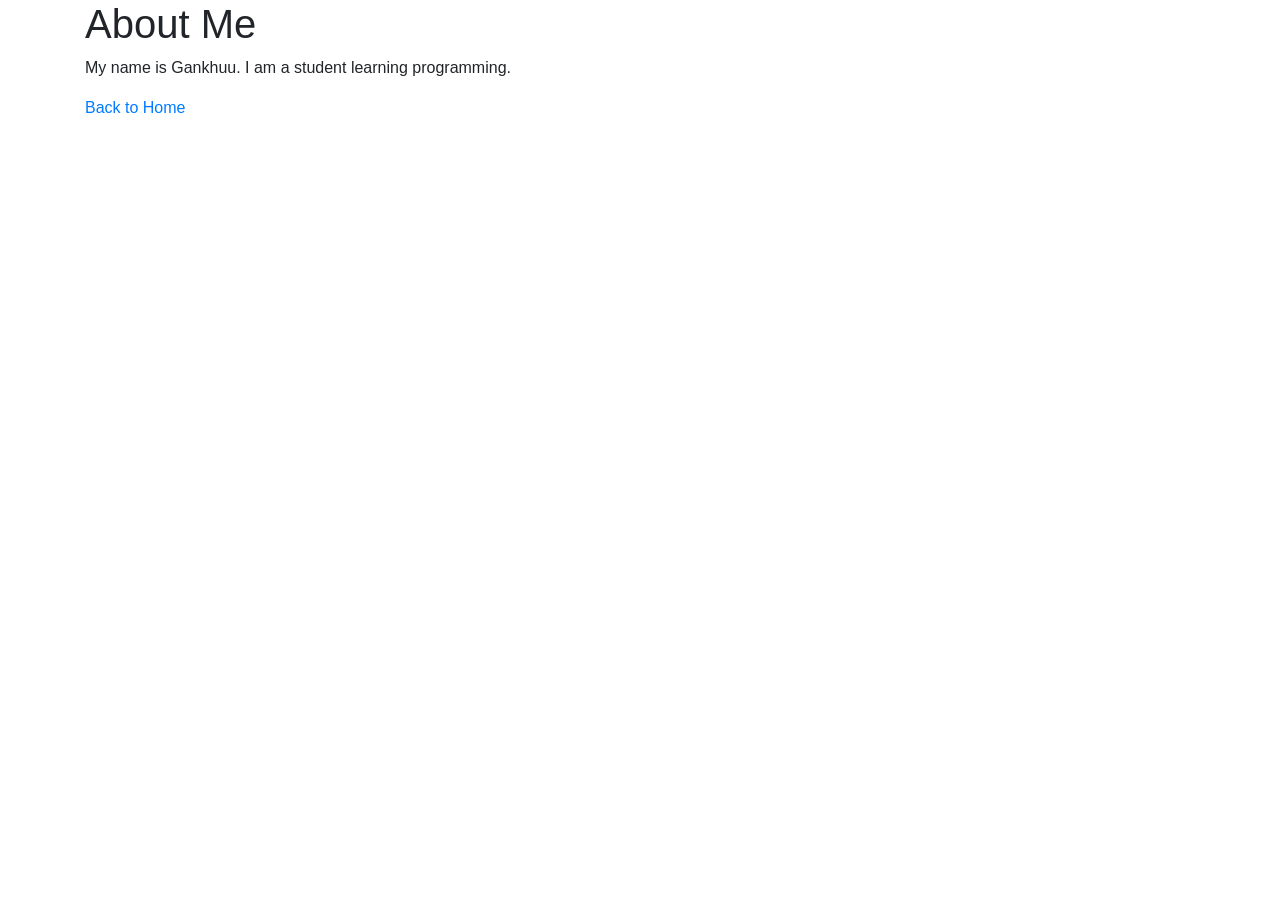
<file: about.html>
<!DOCTYPE html>
<html>
<head>
    <title>About Me</title>
    <link rel="stylesheet" href="https://cdn.jsdelivr.net/npm/bootstrap@4.5.3/dist/css/bootstrap.min.css">
    <link href="styles.css" rel="stylesheet">
</head>

<body>
<div class="container">
    <h1>About Me</h1>
    <p>My name is Gankhuu. I am a student learning programming.</p>
    <a href="index.html">Back to Home</a>
</div>
</body>
</html>
</file>
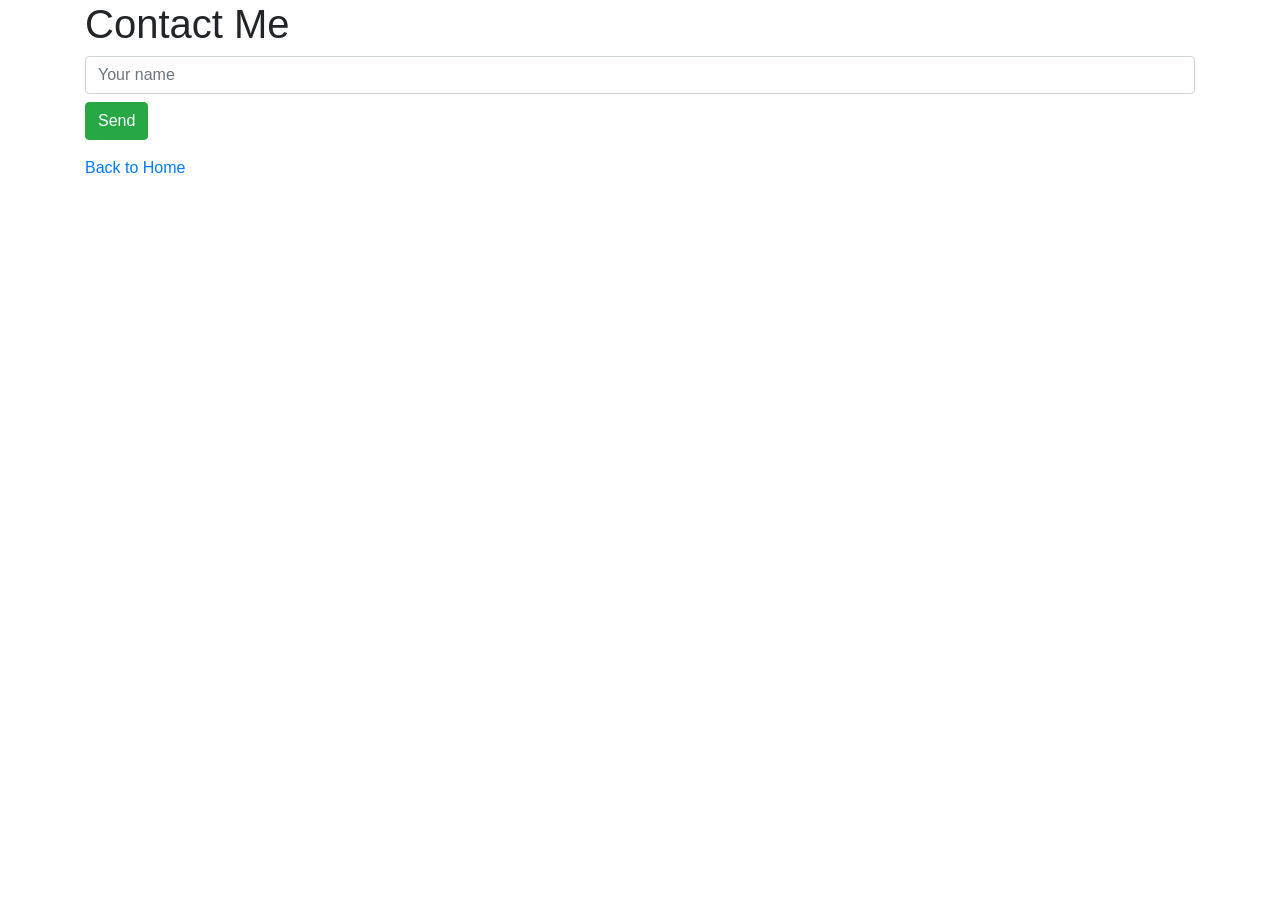
<file: hobby.html>
<!DOCTYPE html>
<html>
<head>
    <title>Contact</title>
    <link rel="stylesheet" href="https://cdn.jsdelivr.net/npm/bootstrap@4.5.3/dist/css/bootstrap.min.css">
    <link href="styles.css" rel="stylesheet">
</head>

<body>
<div class="container">
    <h1>Contact Me</h1>

    <form onsubmit="return validateForm()">
        <input type="text" id="name" placeholder="Your name" class="form-control mb-2">
        <button type="submit" class="btn btn-success">Send</button>
    </form>

    <p id="message"></p>

    <a href="index.html">Back to Home</a>
</div>

<script>
function validateForm() {
    let name = document.getElementById("name").value;
    if (name === "") {
        alert("Please enter your name!");
        return false;
    }
    document.getElementById("message").innerHTML = "Hello, " + name;
    return false;
}
</script>

</body>
</html>
</file>
<file: styles.css>
HTML tags used:
html, head, body, title, h1, p, a, ul, li, form, input, button, nav, div

CSS properties used:
color, font-size, margin, background-color, font-weight

JavaScript:
Used for button alert and form validation.

Bootstrap:
Used navbar and button styling.
</file>
